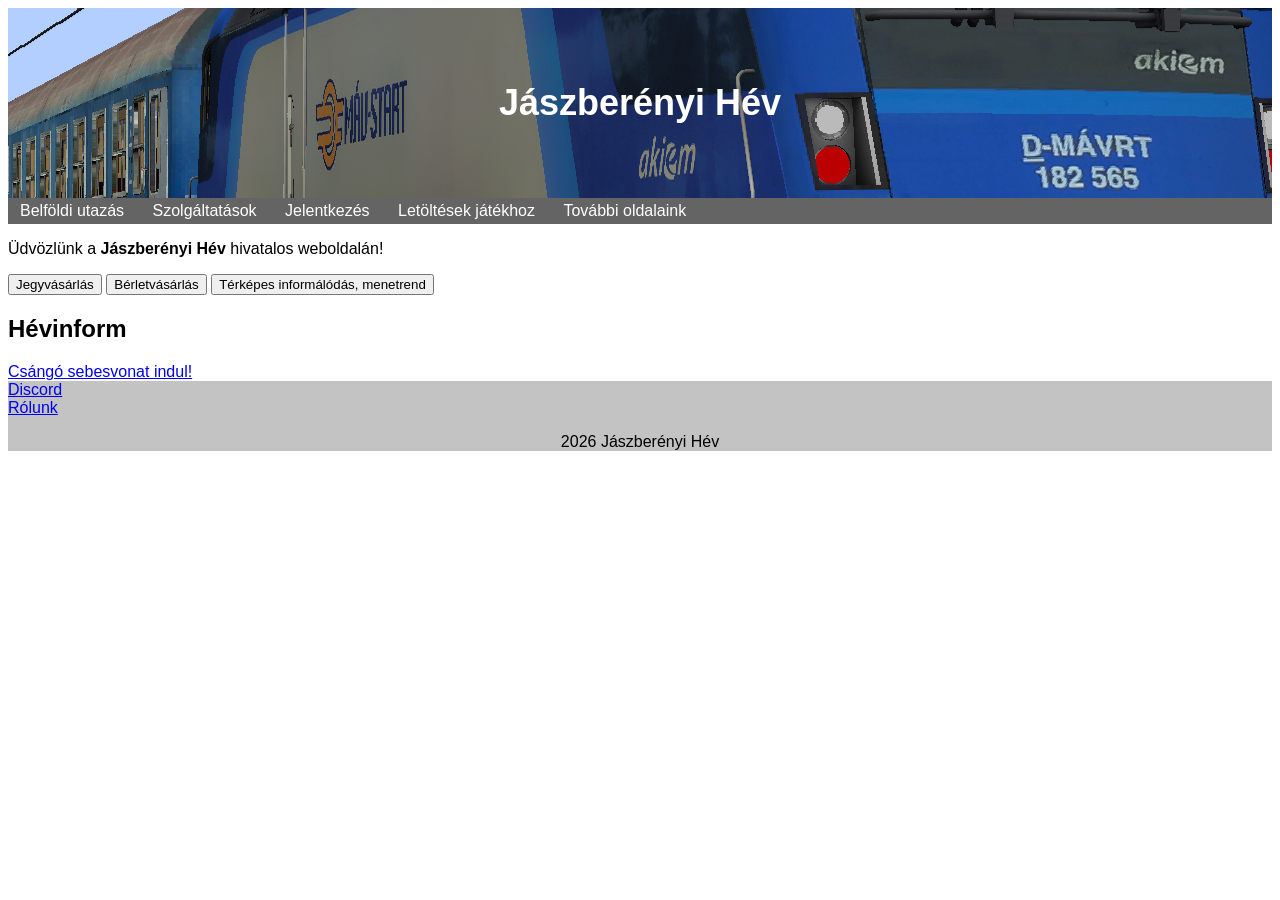
<file: index.html>
<!DOCTYPE HTML>
<html lang="hu">
<head>
  <meta charset="UTF-8">
  <title>Jászberényi Hév</title>
  <link rel="stylesheet" href="style.css">
</head>
<body>
  <header>
    <h1>Jászberényi Hév</h1>
  </header>
  <nav>
    <a href="utazas.html">Belföldi utazás</a>
    <a href="szolgaltatas.html">Szolgáltatások</a>
    <a href="jelentkezes.html">Jelentkezés</a>
    <a href="letoltesek.html">Letöltések játékhoz</a>
    <a href="oldalak.html">További oldalaink</a>
  </nav>
  <main>
    <div class="hatter">
      <p>Üdvözlünk a <strong>Jászberényi Hév</strong> hivatalos weboldalán!</p>
      <button onclick="window.location.href='https://mezoadam.github.io/jegy'">Jegyvásárlás</button>
      <button>Bérletvásárlás</button>
      <button>Térképes informálódás, menetrend</button>
    </div>
    <div class="inform">
      <h2>
        <a href="URL">Hévinform</a>
      </h2>
      <a href="csango.html">Csángó sebesvonat indul!</a>
    </div>
  </main>
  <footer>
    <a href="https://discord.gg/MbR3MmEGM8">Discord</a>
    <div class="alja">
      <a href="rolunk.html">Rólunk</a>
    </div>
    <p>2026 Jászberényi Hév</p>
  </footer>
</body>
</html>
</file>
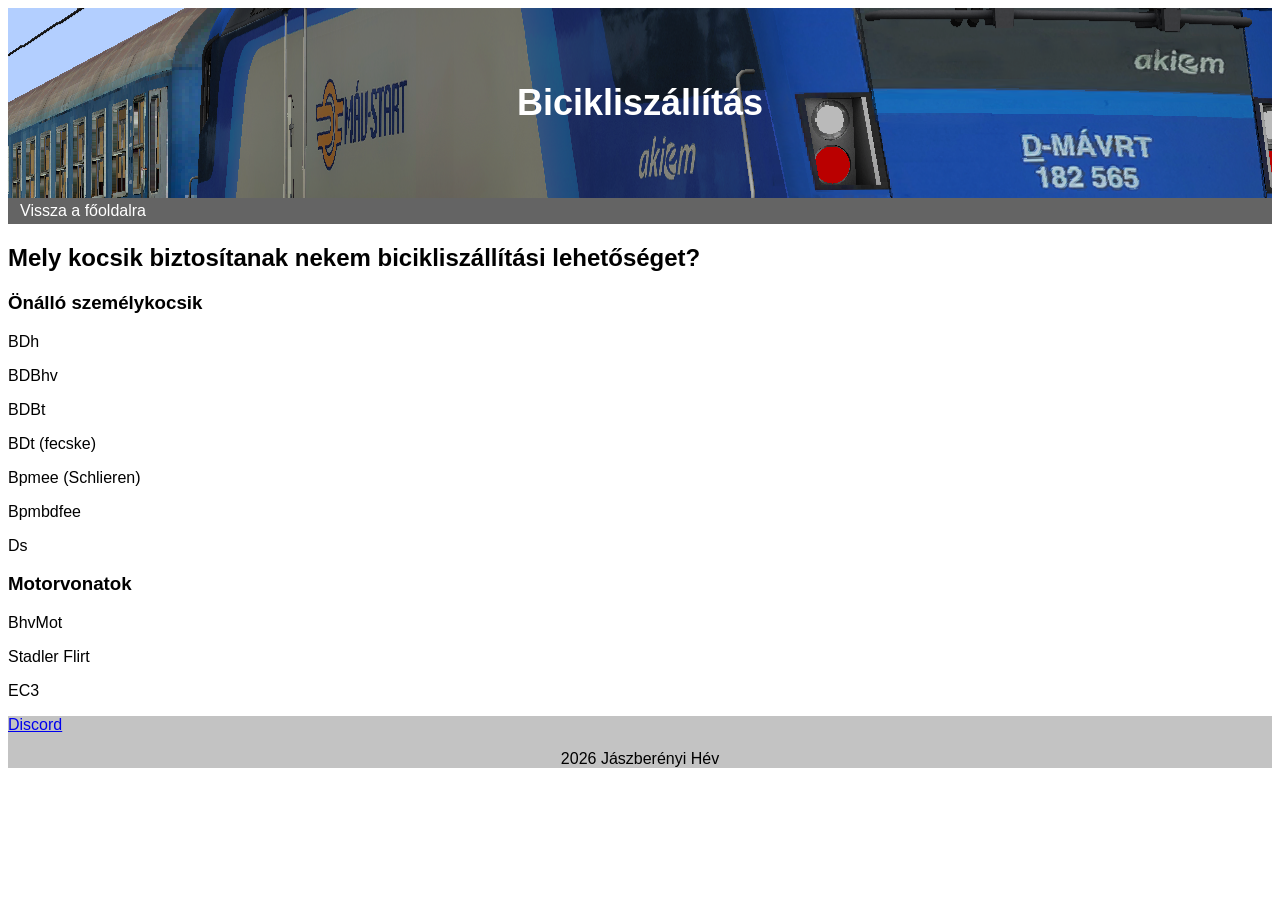
<file: bicikli.html>
<!DOCTYPE HTML>
<html lang="hu">
<head>
  <meta charset="UTF-8">
  <title>Bicikliszállítás</title>
  <link rel="stylesheet" href="style.css">
</head>
<body>
  <header>
    <h1>Bicikliszállítás</h1>
  </header>
  <nav>
    <a href="index.html">Vissza a főoldalra</a>
  </nav>
  <main>
    <h2>Mely kocsik biztosítanak nekem bicikliszállítási lehetőséget?</h2>
    <h3>Önálló személykocsik</h3>
    <div class="bdh">
      <p>BDh</p>
    </div>
    <div class="bdbhv">
      <p>BDBhv</p>
    </div>
    <div class="bdbt">
      <p>BDBt</p>
    </div>
    <div class="bdt">
      <p>BDt (fecske)</p>
    </div>
    <div class="bpmee">
      <p>Bpmee (Schlieren)</p>
    </div>
    <div class="bpmbdfee">
      <p>Bpmbdfee</p>
    </div>
    <div class="ds">
      <p>Ds</p>
    </div>
    <h3>Motorvonatok</h3>
    <div class="bhvmot">
      <p>BhvMot</p>
    </div>
    <div class="flirt">
      <p>Stadler Flirt</p>
    </div>
    <div class="ec3">
      <p>EC3</p>
    </div>
  </main>
  <footer>
    <a href="https://discord.gg/MbR3MmEGM8">Discord</a>
    <p>2026 Jászberényi Hév</p>
  </footer>
</body>
</html>
</file>
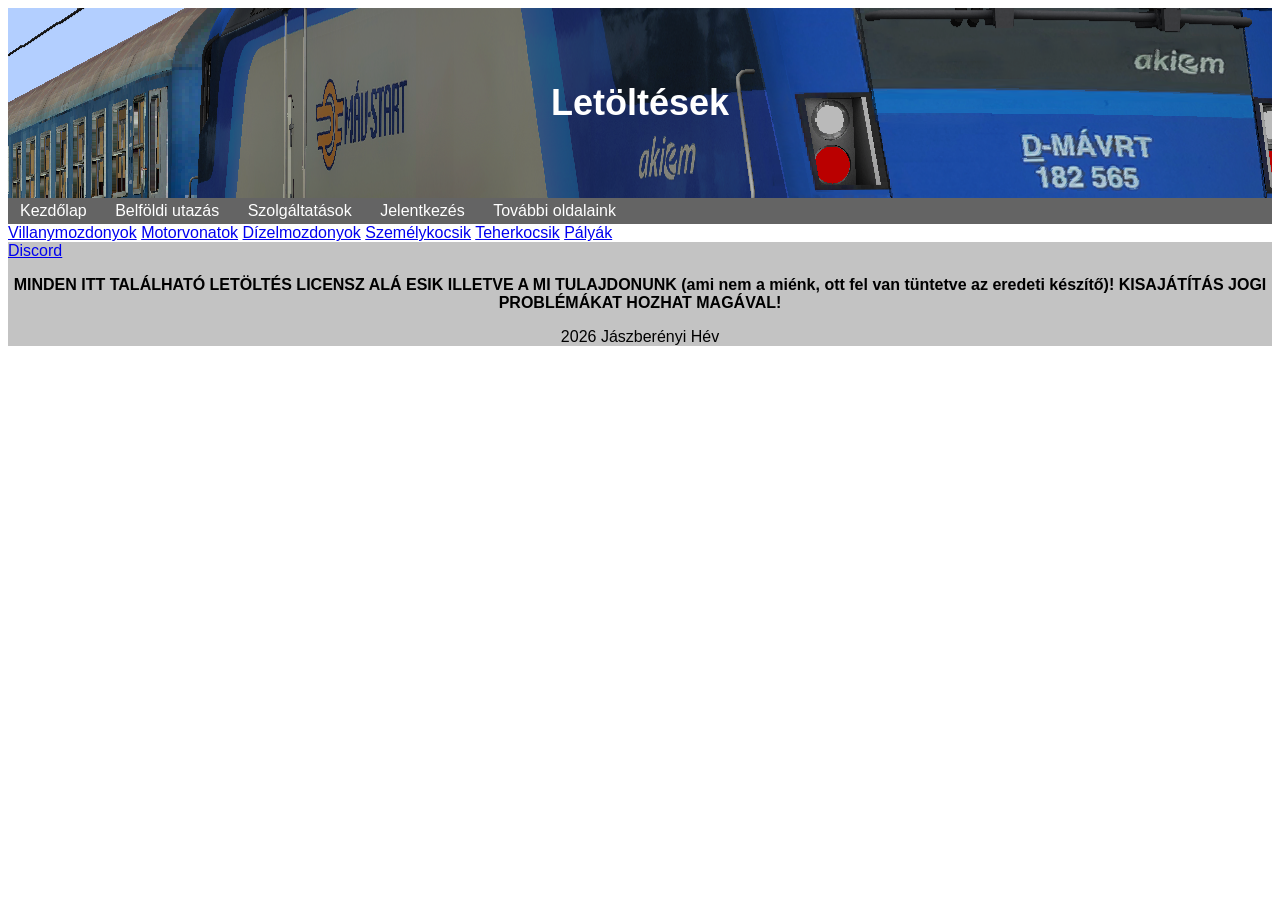
<file: letoltesek.html>
<!DOCTYPE HTML>
<html lang="hu">
<head>
  <meta charset="UTF-8">
  <title>Letöltések</title>
  <link rel="stylesheet" href="style.css">
</head>
<body>
  <header>
    <h1>Letöltések</h1>
  </header>
  <nav>
    <a href="index.html">Kezdőlap</a>
    <a href="utazas.html">Belföldi utazás</a>
    <a href="szolgaltatas.html">Szolgáltatások</a>
    <a href="jelentkezes.html">Jelentkezés</a>
    <a href="oldalak.html">További oldalaink</a>
  </nav>
  <main>
    <a href="villanymozdonyok.html">Villanymozdonyok</a>
    <a href="motorvonatok.html">Motorvonatok</a>
    <a href="dizelmozdonyok.html">Dízelmozdonyok</a>
    <a href="szemelykocsik.html">Személykocsik</a>
    <a href="teherkocsik.html">Teherkocsik</a>
    <a href="palyak.html">Pályák</a>
  </main>
  <footer>
    <a href="https://discord.gg/MbR3MmEGM8">Discord</a>
    <p><strong>MINDEN ITT TALÁLHATÓ LETÖLTÉS LICENSZ ALÁ ESIK ILLETVE A MI TULAJDONUNK (ami nem a miénk, ott fel van tüntetve az eredeti készítő)! KISAJÁTÍTÁS JOGI PROBLÉMÁKAT HOZHAT MAGÁVAL!</strong></p>
    <p>2026 Jászberényi Hév</p>
  </footer>
</body>
</html>
</file>
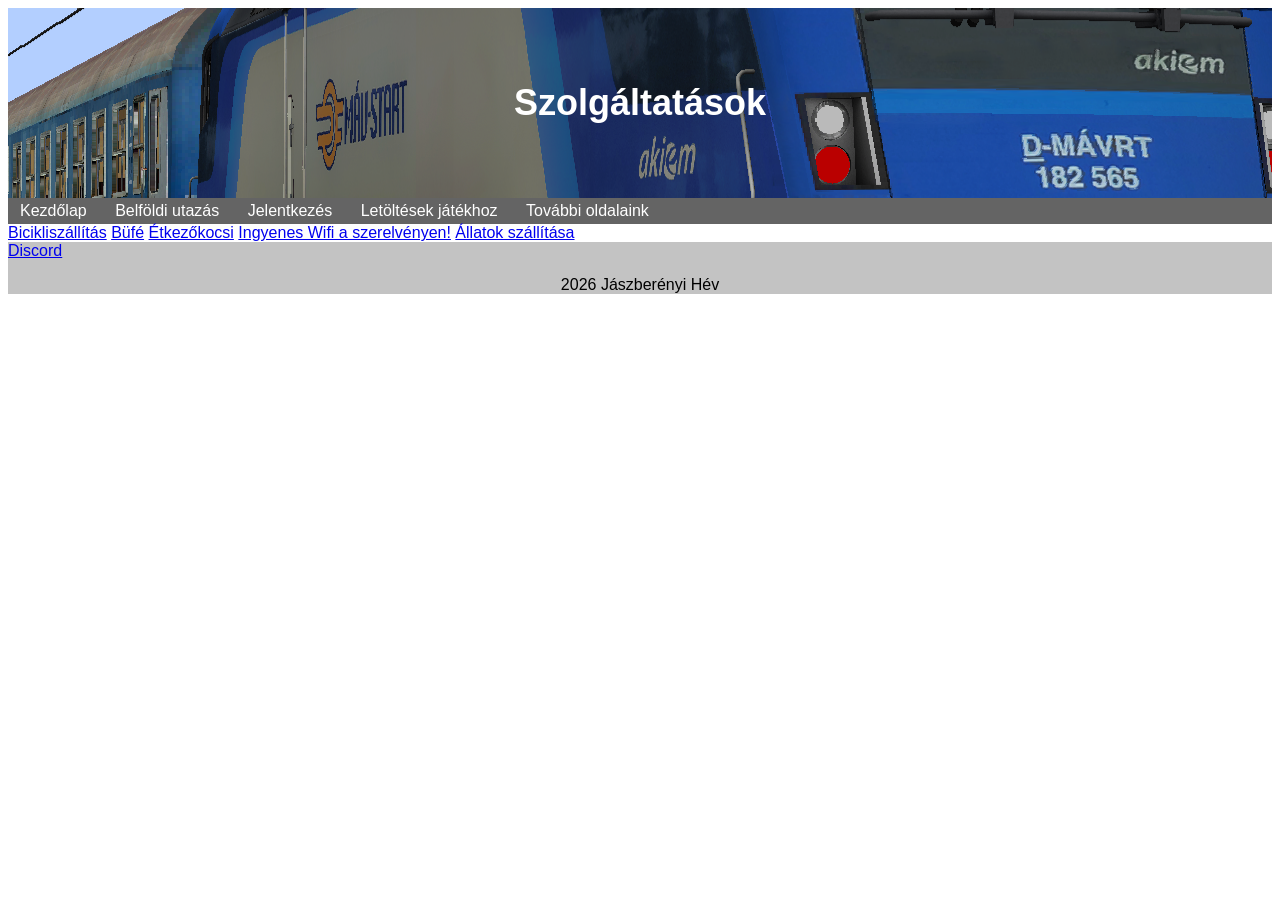
<file: szolgaltatas.html>
<!DOCTYPE HTML>
<html lang="hu">
<head>
  <meta charset="UTF-8">
  <title>Szolgáltatások</title>
  <link rel="stylesheet" href="style.css">
</head>
<body>
  <header>
    <h1>Szolgáltatások</h1>
  </header>
  <nav>
    <a href="index.html">Kezdőlap</a>
    <a href="utazas.html">Belföldi utazás</a>
    <a href="jelentkezes.html">Jelentkezés</a>
    <a href="letoltesek.html">Letöltések játékhoz</a>
    <a href="oldalak.html">További oldalaink</a>
  </nav>
  <main>
    <a href="bicikli.html">Bicikliszállítás</a>
    <a href="url">Büfé</a>
    <a href="url">Étkezőkocsi</a>
    <a href="url">Ingyenes Wifi a szerelvényen!</a>
    <a href="url">Állatok szállítása</a>
  </main>
  <footer>
    <a href="https://discord.gg/MbR3MmEGM8">Discord</a>
    <p>2026 Jászberényi Hév</p>
  </footer>
</body>
</html>
</file>
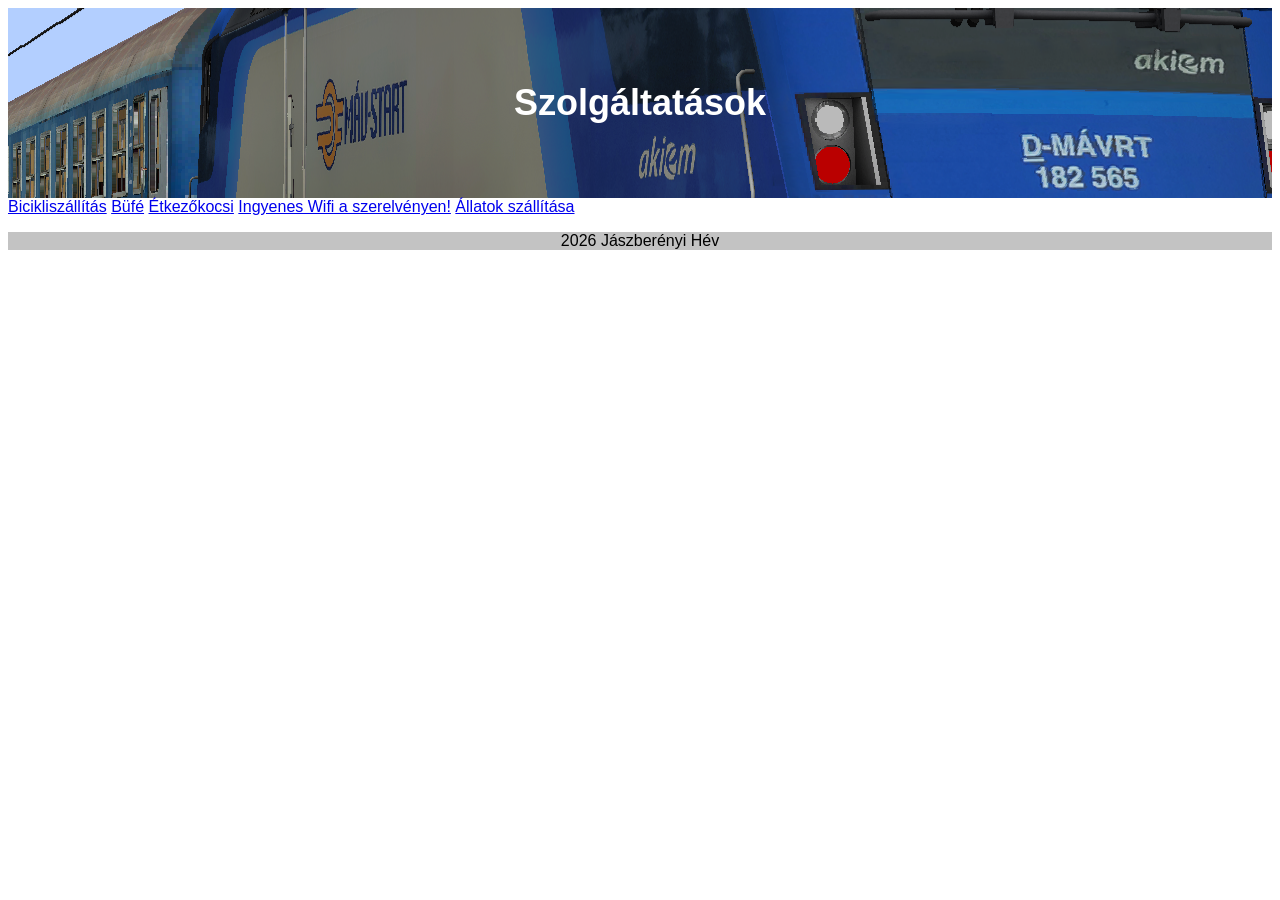
<file: szolgaltatasok.html>
<!DOCTYPE HTML>
<html lang="hu">
<head>
  <meta charset="UTF-8">
  <title>Szolgáltatások</title>
  <link rel="stylesheet" href="style.css">
</head>
<body>
  <header>
    <h1>Szolgáltatások</h1>
  </header>
  <a href="url">Bicikliszállítás</a>
  <a href="url">Büfé</a>
  <a href="url">Étkezőkocsi</a>
  <a href="url">Ingyenes Wifi a szerelvényen!</a>
  <a href="url">Állatok szállítása</a>
  <footer>
    <p>2026 Jászberényi Hév</p>
  </footer>
</body>
</html>
</file>
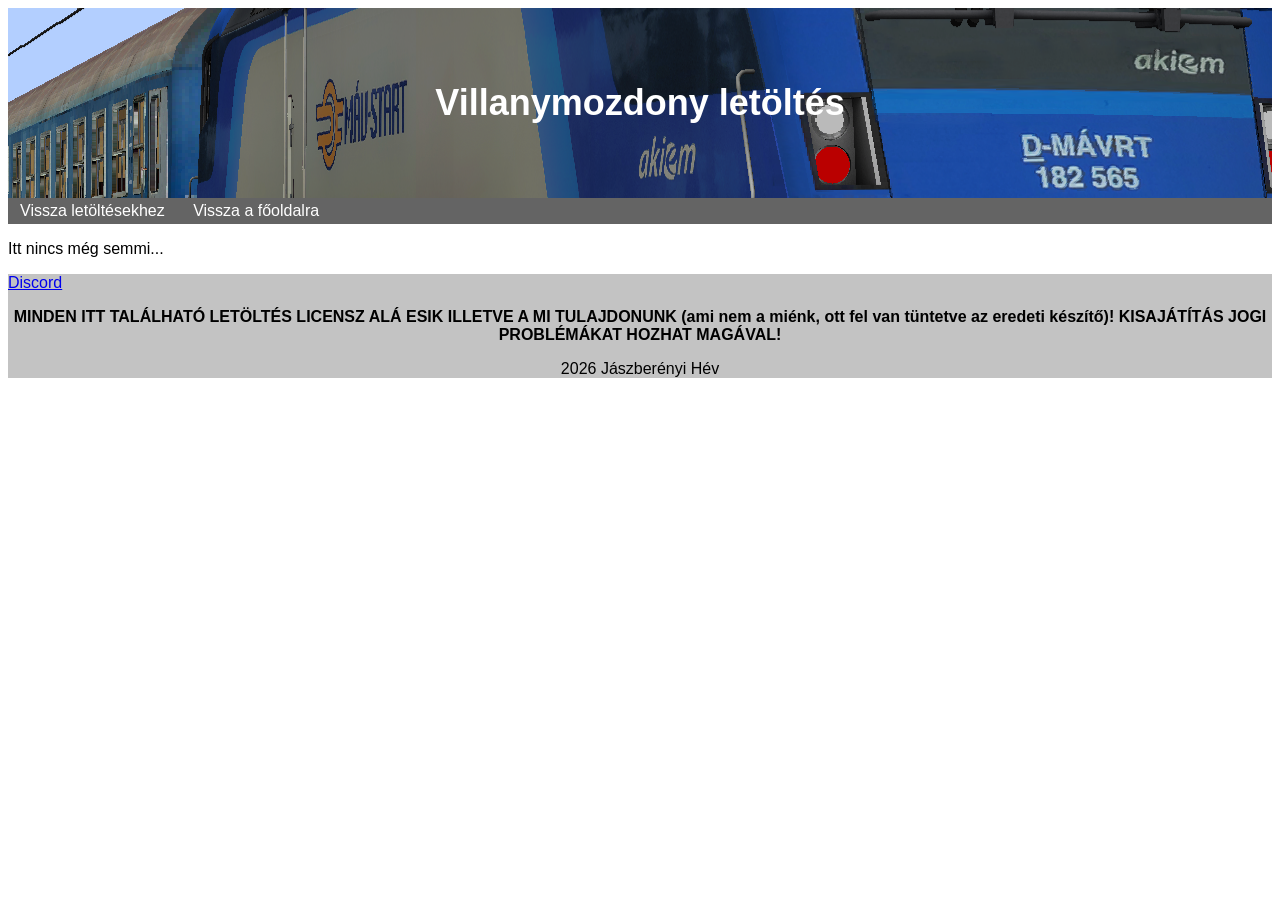
<file: villanymozdonyok.html>
<!DOCTYPE HTML>
<html lang="hu">
<head>
  <meta charset="UTF-8">
  <title>Villanymozdony letöltés</title>
  <link rel="stylesheet" href="style.css">
</head>
<body>
  <header>
    <h1>Villanymozdony letöltés</h1>
  </header>
  <nav>
    <a href="letoltesek.html">Vissza letöltésekhez</a>
    <a href="index.html">Vissza a főoldalra</a>
  </nav>
  <main>
    <p>Itt nincs még semmi...</p>
  </main>
  <footer>
    <a href="https://discord.gg/MbR3MmEGM8">Discord</a>
    <p><strong>MINDEN ITT TALÁLHATÓ LETÖLTÉS LICENSZ ALÁ ESIK ILLETVE A MI TULAJDONUNK (ami nem a miénk, ott fel van tüntetve az eredeti készítő)! KISAJÁTÍTÁS JOGI PROBLÉMÁKAT HOZHAT MAGÁVAL!</strong></p>
    <p>2026 Jászberényi Hév</p>
  </footer>
</body>
</html>
</file>
<file: style.css>
body{
  font-family: Arial, sans-serif;
}
header{
  text-align: center;
  color: #ffffff;
  font-size: 18px;
  background-image: url('2026-04-23_20.38.31.png');
  background-position: center;
  padding: 50px 0;
}
nav{
  background-color: #646464;
  padding: 4px 0;
}
nav a{
  color: #ffffff;
  text-decoration: none;
  padding: 12px;
}
nav a:hover{
  background-color: #4A4A4A;
}
h2 a{
  text-decoration: none;
  color: #000000;
}
footer{
  background-color: #C3C3C3;
  font-size: 16px;
}
footer p{
    text-align: center;
}
</file>
